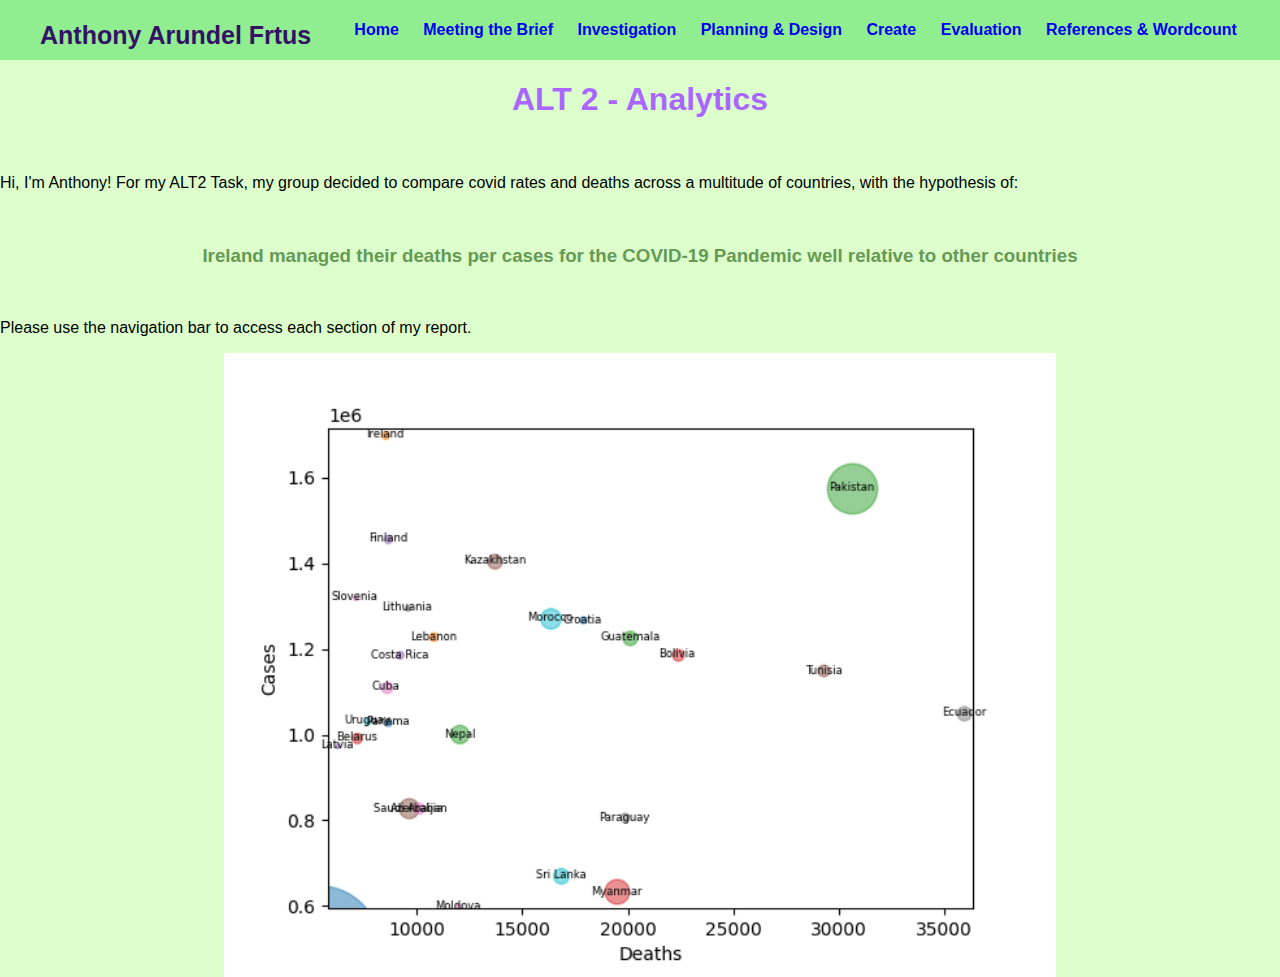
<file: ALT2/index.html>
<!DOCTYPE html>
<html lang="eng">
<head>
    <title>ALT2 - Home</title>
    <link rel="stylesheet" type="text/css" href="style.css">
</head>
<body>
   <div class="navbar">
  
	<ul >
		<span class=navbar-name> Anthony Arundel Frtus</span>
        <a href="index.html">Home</a>
        <a href="meetbrief.html">Meeting the Brief</a>
        <a href="investigation.html">Investigation</a>
		<a href="planning.html">Planning & Design</a>
		<a href="create.html">Create</a>
		<a href="evaluate.html">Evaluation</a>
		<a href="references.html">References & Wordcount</a>
	</ul>
	
    </div>
    <div class="content">
        <h1>ALT 2 - Analytics</h1>
		<br>
        <p>Hi, I'm Anthony! For my ALT2 Task, my group decided to compare covid rates and deaths across a multitude of countries, 
		with the hypothesis of:</p> <br>
		<h3>Ireland managed their deaths per cases for the COVID-19 Pandemic well relative to other countries </h3>
		<br> <p>Please use the navigation bar to access each section of my report.</p>
		<img src="Figure_Test.png" class="image">
    </div>
</body>
</html>
</file>
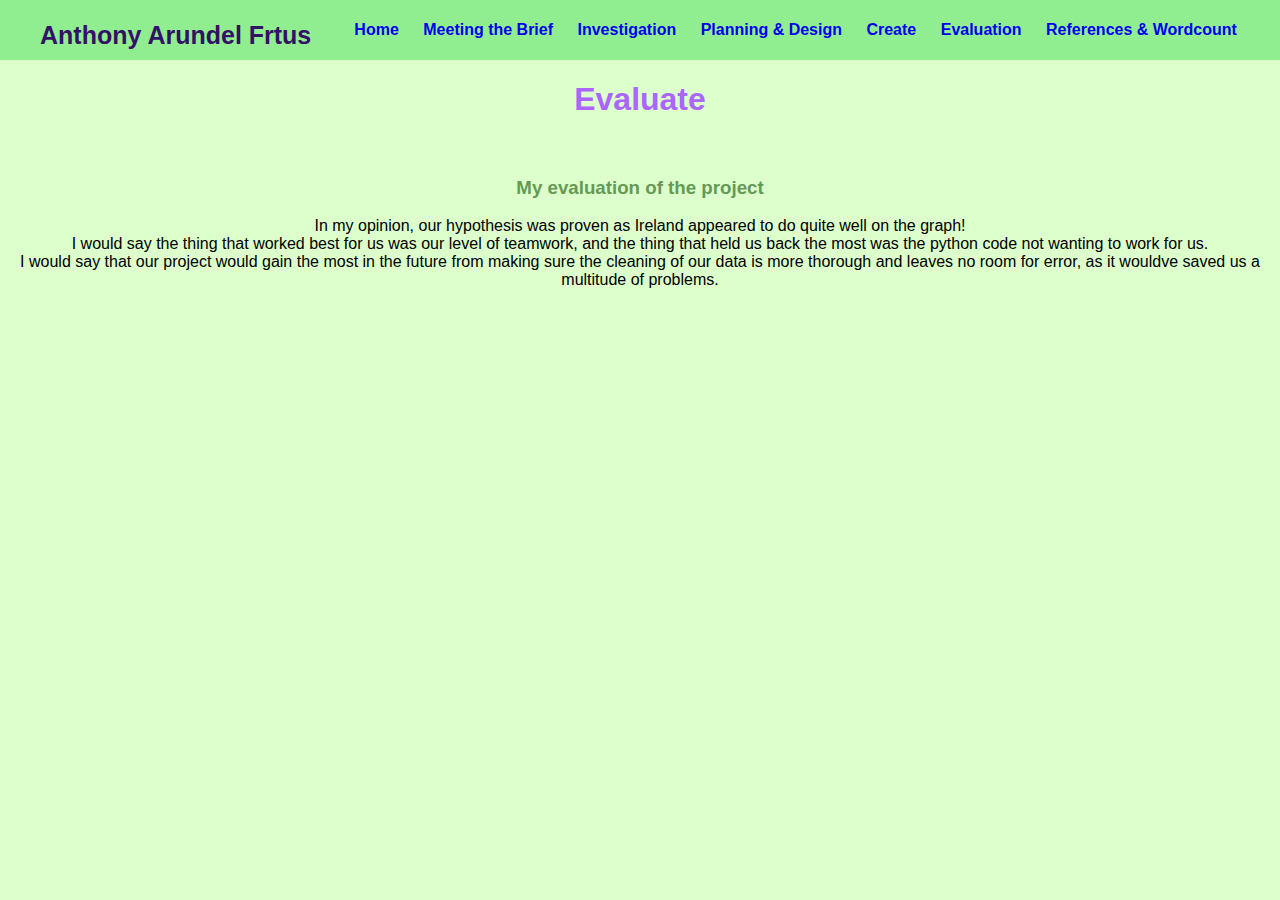
<file: ALT2/evaluate.html>
<!DOCTYPE html>
<html lang="eng">
<head>
    <title>ALT2</title>
    <link rel="stylesheet" type="text/css" href="style.css">
</head>
<body>
<div class="navbar">
  
	<ul >
		<span class=navbar-name> Anthony Arundel Frtus</span>
        <a href="index.html">Home</a>
        <a href="meetbrief.html">Meeting the Brief</a>
        <a href="investigation.html">Investigation</a>
		<a href="planning.html">Planning & Design</a>
		<a href="create.html">Create</a>
		<a href="evaluate.html">Evaluation</a>
		<a href="references.html">References & Wordcount</a>
	</ul>
	
    </div>
    <div class="content">
        <h1>Evaluate</h1>
		<br>
        <h3>My evaluation of the project</h3>
		<p class="center">
		In my opinion, our hypothesis was proven as Ireland appeared to do quite well on the graph!
		<br> I would say the thing that worked best for us was our level of teamwork, and the thing that held us back the most was the 
		python code not wanting to work for us.
		<br> I would say that our project would gain the most in the future from making sure the cleaning of our data is more thorough and 
		leaves no room for error, as it wouldve saved us a multitude of problems. </p>
    </div>
</body>
</html>
</file>
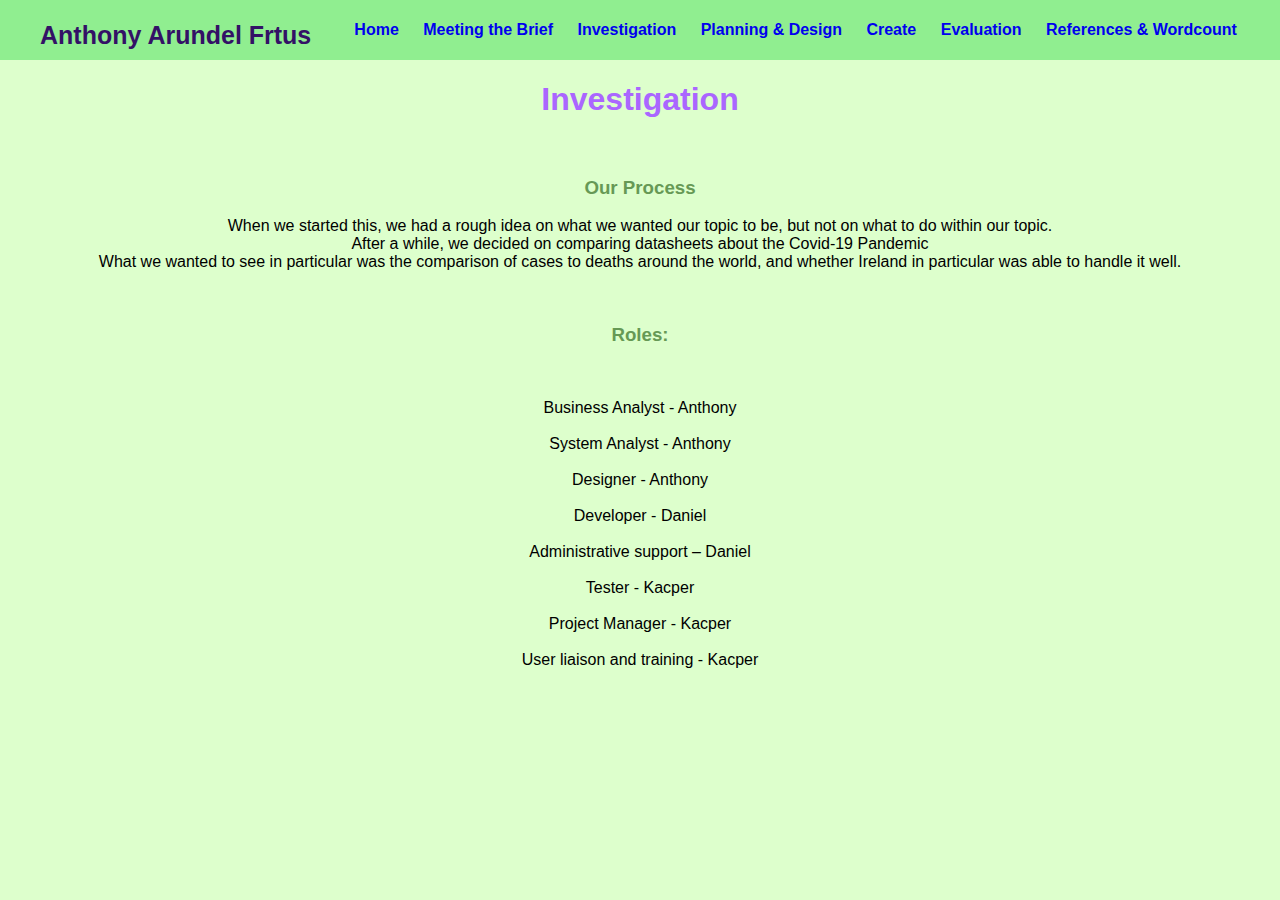
<file: ALT2/investigation.html>
<!DOCTYPE html>
<html lang="eng">
<head>
    <title>ALT2 - Investigation</title>
    <link rel="stylesheet" type="text/css" href="style.css">
</head>
<body>
    <div class="navbar">
  
	<ul >
		<span class=navbar-name> Anthony Arundel Frtus</span>
        <a href="index.html">Home</a>
        <a href="meetbrief.html">Meeting the Brief</a>
        <a href="investigation.html">Investigation</a>
		<a href="planning.html">Planning & Design</a>
		<a href="create.html">Create</a>
		<a href="evaluate.html">Evaluation</a>
		<a href="references.html">References & Wordcount</a>
	</ul>
	
    </div>
    <div class="content">
        <h1>Investigation</h1>
		<br>
        <h3>Our Process</h3>
		<p class="center">
		When we started this, we had a rough idea on what we wanted our topic to be, but not on what to do within our topic. <br> 
		After a while, we decided on comparing datasheets about the Covid-19 Pandemic<br> What we wanted to see in particular
		 was the comparison of cases to deaths around the world, and whether Ireland in particular was able to handle it well.
		</p>
		<br>
		<h3> Roles: </h3>
		<br>
		<p class="center"> Business Analyst - Anthony <br> <br>
			System Analyst - Anthony <br> <br>
			Designer - Anthony <br> <br>
			Developer - Daniel <br> <br>
			Administrative support – Daniel <br> <br>
			Tester - Kacper <br> <br>
			Project Manager - Kacper <br> <br>
			User liaison and training - Kacper </p>
    </div>
</body>
</html>
</file>
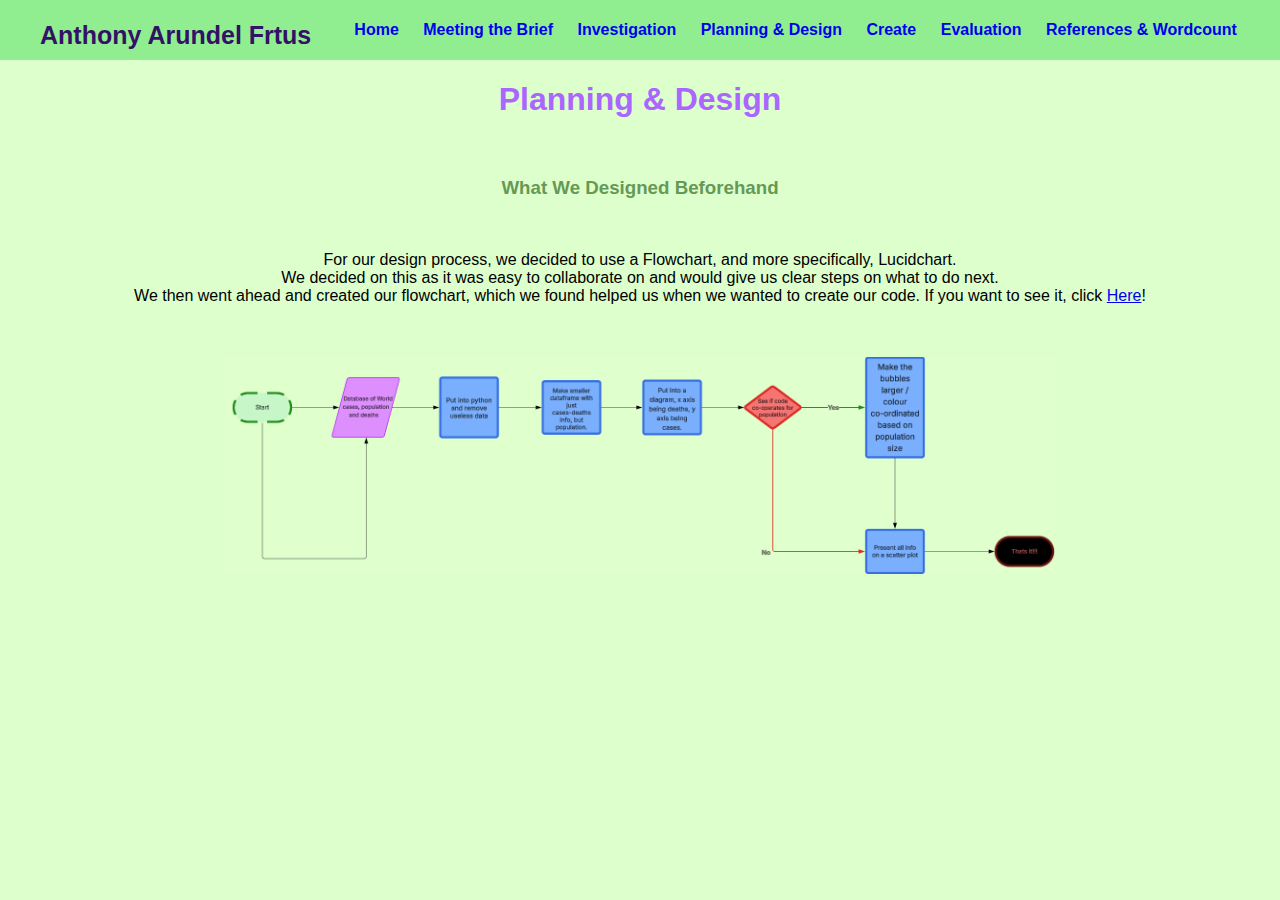
<file: ALT2/planning.html>
<!DOCTYPE html>
<html lang="eng">
<head>
    <title>ALT2</title>
    <link rel="stylesheet" type="text/css" href="style.css">
</head>
<body>
   <div class="navbar">
  
	<ul >
		<span class=navbar-name> Anthony Arundel Frtus</span>
        <a href="index.html">Home</a>
        <a href="meetbrief.html">Meeting the Brief</a>
        <a href="investigation.html">Investigation</a>
		<a href="planning.html">Planning & Design</a>
		<a href="create.html">Create</a>
		<a href="evaluate.html">Evaluation</a>
		<a href="references.html">References & Wordcount</a>
	</ul>
	
    </div>
    <div class="content">
        <h1>Planning & Design</h1>
		<br>
		<h3> What We Designed Beforehand </h3>
		<br>
		<p class="center"> 
		For our design process, we decided to use a Flowchart, and more specifically, Lucidchart.<br> We decided on this as it was easy to collaborate on and would 
		give us clear steps on what to do next.<br> We then went ahead and created our flowchart, which we found helped 
		us when we wanted to create our code. If you want to see it, click <a href="https://lucid.app/lucidchart/da9ed7cd-15ff-487b-b238-b68b9864a610/edit?invitationId=inv_fa3cf707-9558-404c-a2ec-664a41d86b11">
		Here</a>! </p>
		<br> <br>
		<img src="Lucidchart.png" class="image">
    </div>
</body>
</html>
</file>
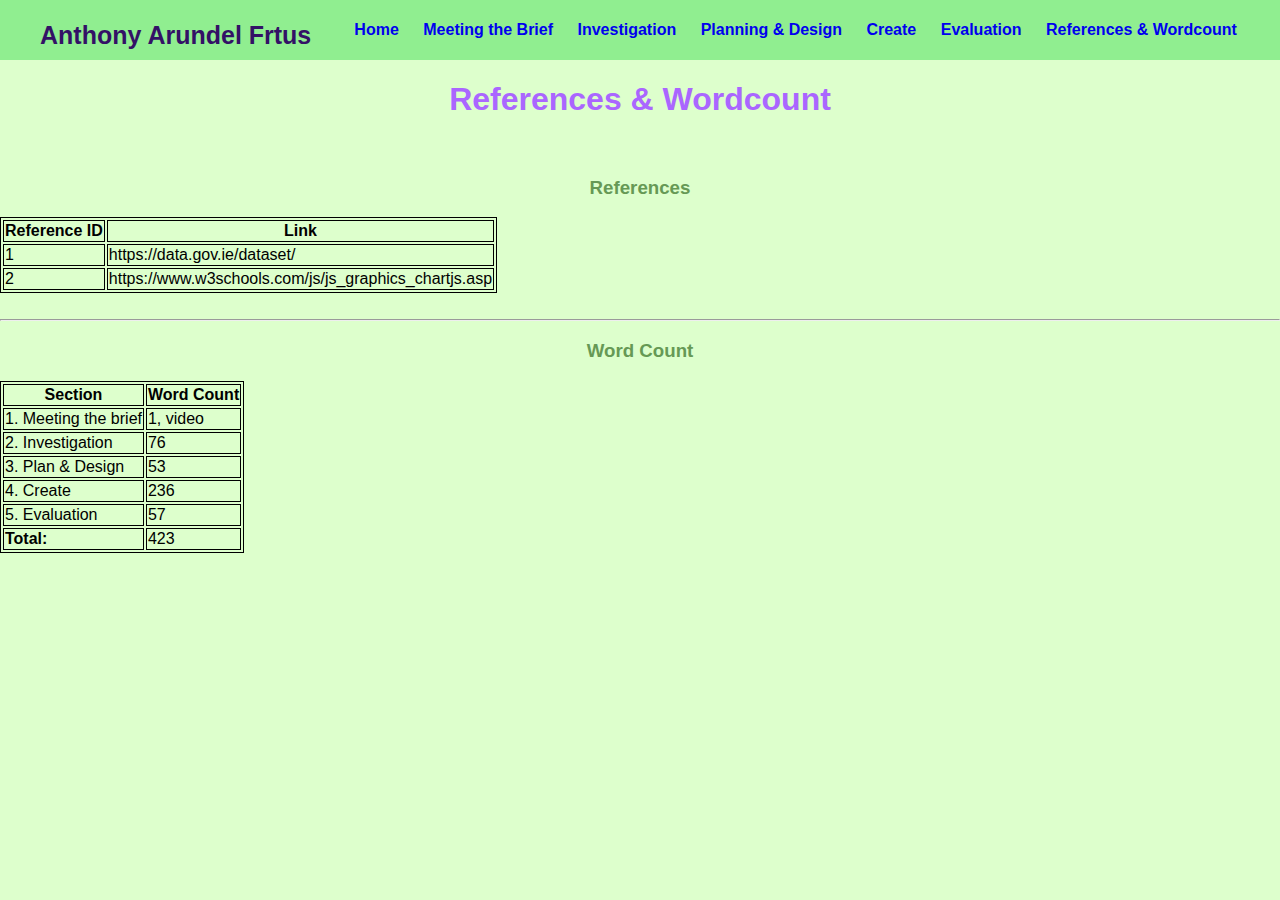
<file: ALT2/references.html>
<!DOCTYPE html>
<html lang="eng">
<head>
    <title>ALT2</title>
    <link rel="stylesheet" type="text/css" href="style.css">
</head>
<body>
   <div class="navbar">
  
	<ul >
		<span class=navbar-name> Anthony Arundel Frtus</span>
        <a href="index.html">Home</a>
        <a href="meetbrief.html">Meeting the Brief</a>
        <a href="investigation.html">Investigation</a>
		<a href="planning.html">Planning & Design</a>
		<a href="create.html">Create</a>
		<a href="evaluate.html">Evaluation</a>
		<a href="references.html">References & Wordcount</a>
	</ul>
	
    </div>
    <div class="content">
        <h1>References & Wordcount</h1>
		<br>
		<h3>References</h3>
		<table>
			<tr>
				<th>Reference ID</th>
				<th>Link</th>
			</tr>
			<tr>
				<td>1</td>
				<td>https://data.gov.ie/dataset/</td>
			</tr>
			<tr>
				<td>2</td>
				<td>https://www.w3schools.com/js/js_graphics_chartjs.asp</td>
			</tr>
		</table>
		<br>
		<hr>
		<h3>Word Count</h3>
		<table>
			<tr>
				<th>Section</th>
				<th>Word Count</th>
			</tr>
			<tr>
				<td>1. Meeting the brief</td>
				<td>1, video</td>
			</tr>
			<tr>
				<td>2. Investigation</td>
				<td>76</td>
			</tr>
			<tr>
				<td>3. Plan & Design</td>
				<td>53</td>
			</tr>
			<tr>
				<td>4. Create</td>
				<td>236</td>
			</tr>
			<tr>
				<td>5. Evaluation</td>
				<td>57</td>
			</tr>
			<tr>
				<td><b>Total:</b></td>
				<td>423</td>
			</tr>
		</table>
    </div>
</body>
</html>
</file>
<file: ALT2/style.css>
body {
    font-family: Arial, sans-serif;
	margin: 0;
	width:100%;
	padding:0;
	background: #DDFFCC
	
}
table, th, td {
  border: 1px solid black;
}

h1{
	text-align:center;
	color: #AA66FF
}
h3{
	text-align:center;
	color: #669955
}
.center{
	text-align:center;
}
.image{
	display: block;
	margin-left: auto;
	margin-right: auto;
	width: 65%;
}
.navbar-name{
	float: left;
	color: #331166;
	font-weight:bold;
	font-size:25px;
}

.navbar {
	background-color: lightgreen;
	text-align: center;
	padding-top:5px;
	padding-bottom:5px;
}

.navbar a {
    color: #9944DD
    padding: 20px 20px;
    text-decoration: none;
	padding:10px;
	font-weight:bold;
}

.navbar a:hover {
    color:purple;
	padding:10px;
	text-decoration:underline;
	
}
</file>
